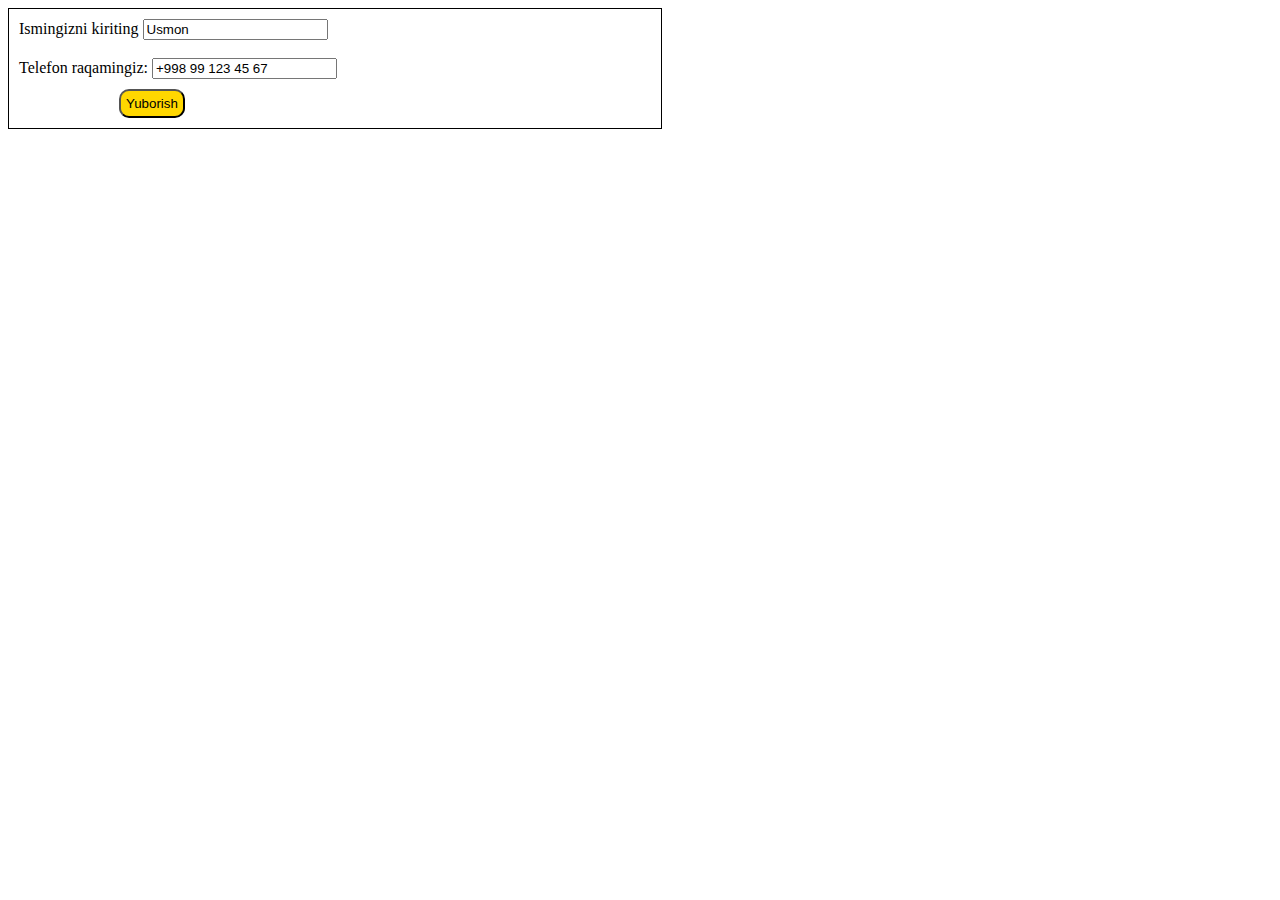
<file: index.html>
<!DOCTYPE html>
<html lang="en">
<head>
  <meta charset="UTF-8">
  <meta http-equiv="X-UA-Compatible" content="IE=edge">
  <meta name="viewport" content="width=
  , initial-scale=1.0">
  <title>Document</title>
  <link rel="stylesheet" href="style.css">
</head>
<body>
  <div class="div">
    <label for="ism">Ismingizni kiriting</label>
    <input type="text" id="ism" placeholder="Ismingizni kiriting" value="Usmon"> <br> <br>  
    <label for="phone">Telefon raqamingiz:</label>
    <input type="ism" id="phone" placeholder="+998" value="+998 99 123 45 67"><br>
    <button class="botton" id="btn">Yuborish</button>    
  </div>
  
  
  <script src="https://ajax.googleapis.com/ajax/libs/jquery/3.5.1/jquery.min.js"></script>
  <script src="main.js"></script>
</body>
</html>
</file>
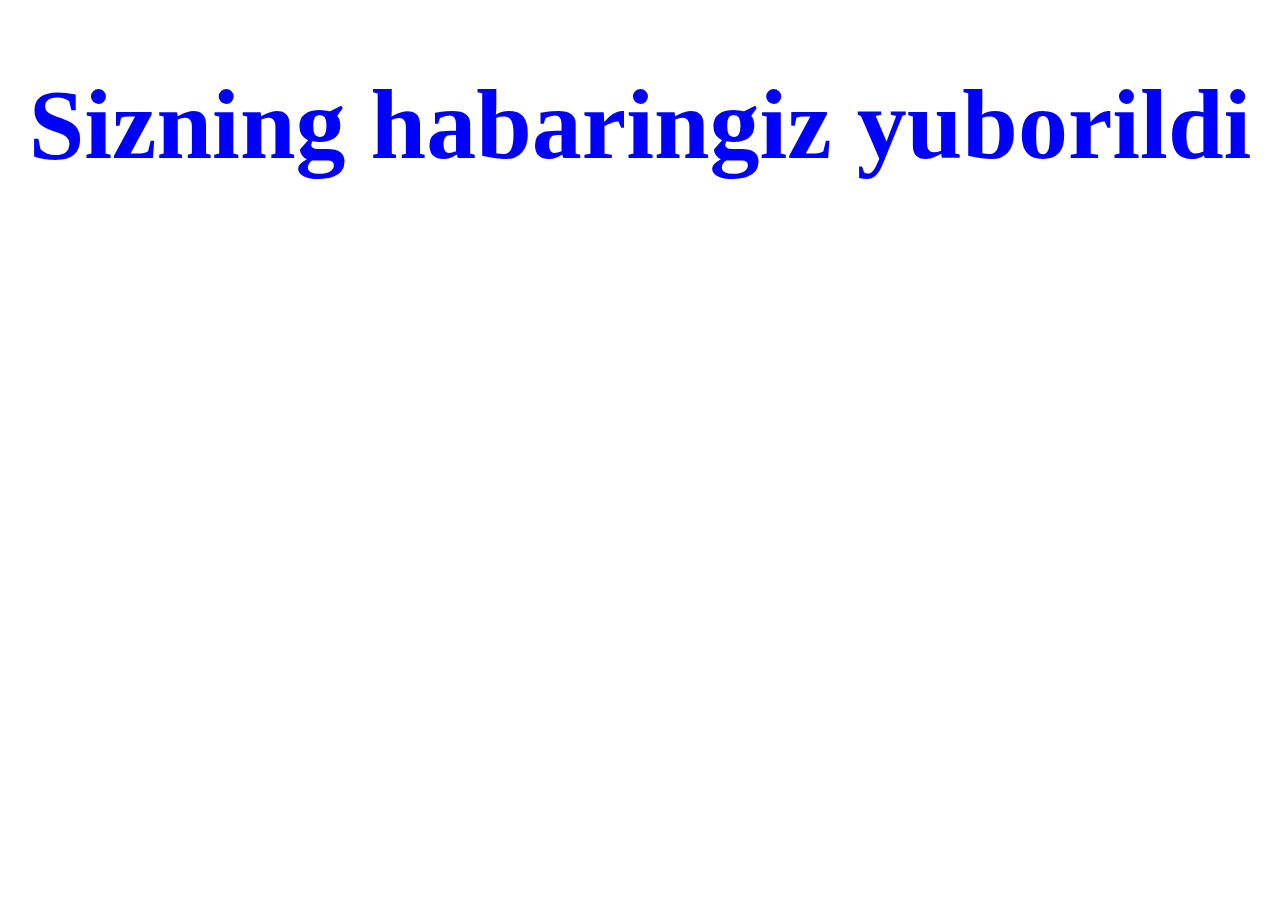
<file: ok.html>
<!DOCTYPE html>
<html lang="en">
<head>
  <meta charset="UTF-8">
  <meta http-equiv="X-UA-Compatible" content="IE=edge">
  <meta name="viewport" content="width=device-width, initial-scale=1.0">
  <title>4-dars</title>
  <style>
    .yozuv {
      font-size: 100px;
      color: blue;
      text-align: center;
    }
  </style>
</head>
<body>
  <h1 class="yozuv">Sizning habaringiz yuborildi</h1>
</body>
</html>
</file>
<file: style.css>
* {
 
}


.botton {
  padding: 5px;
  background-color: gold;
  cursor: pointer;
  border-radius: 10px;
  margin-left: 100px;
  margin-top: 10px;
}
.div {
  border: 1px solid black;
  padding: 10px;
  width: 50%;
}
</file>
